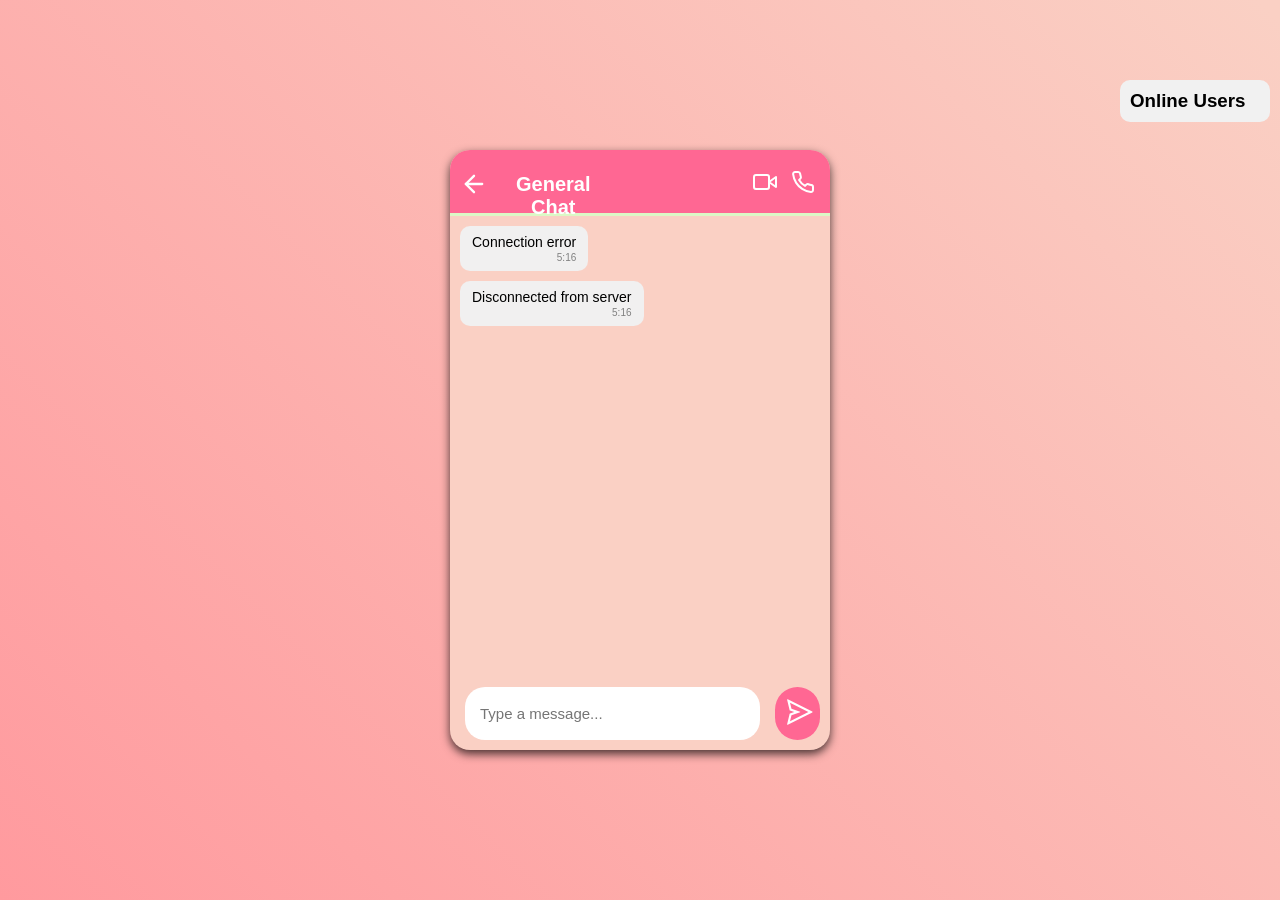
<file: Task-2/index.html>
<!DOCTYPE html>
<html lang="en">

<head>
    <meta charset="UTF-8">
    <meta name="viewport" content="width=device-width, initial-scale=1.0">
    <title>Chat Simulation</title>
    <link rel="stylesheet" href="style.css">
</head>

<body>
    <div class="chat-container">
        <div class="chat-header">
            <div class="left-header">
                <img src="./assets/arrow-left.svg" alt="arrow-left">
                <div class="text" id="chat-title">General Chat</div>
            </div>
            <div class="call">
                <img src="./assets/video.svg" alt="video">
                <img src="./assets/phone.svg" alt="phone">
            </div>
        </div>

        <div id="chat-box" class="chat-box"></div>

        <div class="chat-input">
            <input type="text" id="message-input" placeholder="Type a message...">
            <button type="button" onclick="sendMessage()"><img src="./assets/send.svg" alt="send"></button>
        </div>
    </div>
    <div class="users-list">
        <h3>Online Users</h3>
        <ul id="users"></ul>
    </div>

    <script src="script.js"></script>
</body>

</html>
</file>
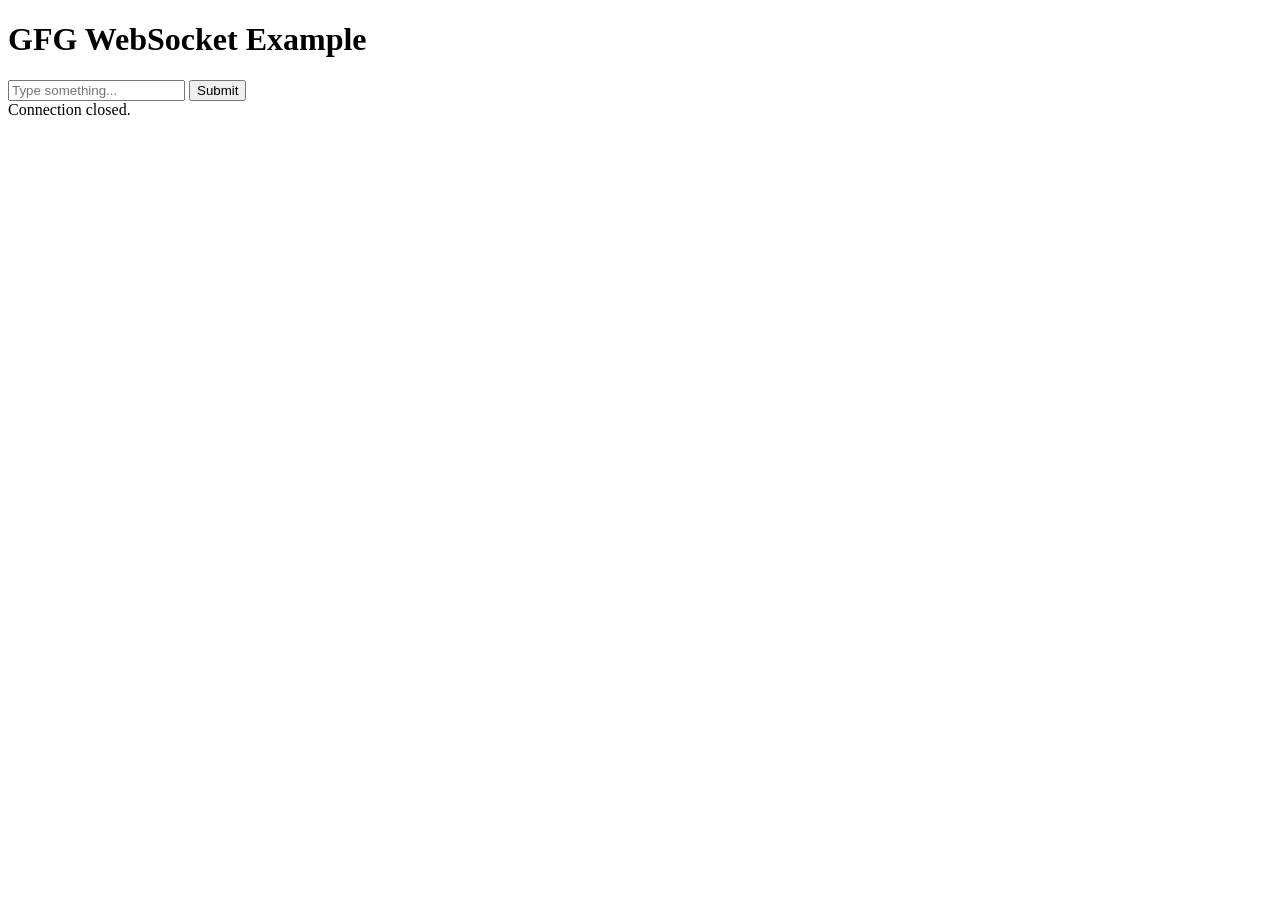
<file: Task-2/Task-7/index-new.html>
<!DOCTYPE html>
<html lang="en">

<head>
    <meta charset="UTF-8">
    <meta name="viewport" content="width=device-width, initial-scale=1.0">
    <title>WebSocket Example</title>
</head>

<body>
    <h1>GFG WebSocket Example</h1>
    <input type="text" id="inputText" placeholder="Type something...">
    <button id="submitButton">Submit</button>
    <div id="container"></div>

    <script>
        function getRandomInt(min, max) {
            return Math.floor(Math.random() * (max - min + 1)) + min;
        }

        // Example: Generate a random number between 1 and 100
        const id = getRandomInt(1, 1000);

        // Create a WebSocket connection to the server
        const socket = new WebSocket('ws://127.0.0.1:8000/ws/' + id);
        console.log('ws://127.0.0.1:8000/ws/' + id)

        // Function to display messages on the web page
        function showMessage(message) {
            const messageContainer = document.getElementById('container');
            const messageElement = document.createElement('div');
            messageElement.textContent = message;
            messageContainer.appendChild(messageElement);
        }

        // Event handler for when the connection is established
        socket.addEventListener('open', (event) => {
            showMessage('Connected to server.');
        });

        // Event handler for receiving messages from the server
        socket.onmessage = (event) => {
            showMessage("You sent : " + event.data)
        }

        // Event handler for when the connection is closed
        socket.addEventListener('close', (event) => {
            showMessage('Connection closed.');
        });

        const inputText = document.getElementById("inputText");
        const submitButton = document.getElementById("submitButton");

        submitButton.addEventListener("click", function () {
            const inputValue = inputText.value;
            socket.send(inputValue)
        });

    </script>
</body>

</html>
</file>
<file: Task-2/style.css>
* {
    margin: 0;
    padding: 0;
    box-sizing: border-box;
    font-family: Arial, sans-serif;
}

body {
    background: linear-gradient(45deg, #ff9a9e 0%, #fad0c4 99%, #fad0c4 100%);
    display: flex;
    justify-content: center;
    align-items: center;
    height: 100vh;
}

img {
    filter: brightness(0) invert(1);
}

.chat-container {
    width: 380px;
    height: 600px;
    background: #fad0c4;
    border-radius: 20px;
    display: flex;
    flex-direction: column;
    overflow: hidden;
    box-shadow: 0 4px 10px rgba(0, 0, 0, 0.718);
}

.chat-header {
    background: #ff6793;
    color: white;
    padding: 20px 10px 15px 10px;
    text-align: center;
    font-weight: bold;
    border-bottom: 3px solid #dcf8c6;

    display: flex;
    justify-content: space-between;
}

.chat-header .left-header {
    display: flex;

}

.chat-header .left-header .text {
    padding-top: 3px;
    padding-left: 5px;
    font-size: 20px;
}


.chat-header .call img {
    margin: 0px 5px;
}

.chat-box {
    flex: 1;
    padding: 10px;
    overflow-y: auto;
    display: flex;
    flex-direction: column;
    gap: 10px;
}

.message {
    max-width: 70%;
    padding: 8px 12px;
    border-radius: 10px;
    font-size: 14px;
}

.sent {
    align-self: flex-end;
    background: #dcf8c6;
}

.received {
    align-self: flex-start;
    background: #f1f0f0;
}

.timestamp {
    font-size: 10px;
    margin-top: 2px;
    text-align: right;
    color: gray;
}

.chat-input {
    margin: 5px;
    display: flex;
    justify-content: space-between;
}

.chat-input input {
    width: 300px;
    padding: 15px;
    border: none;
    outline: none;
    border-radius: 20px;
    margin: 5px 10px;
    font-size: 15px;
}

.chat-input button {
    margin: 5px;
    padding: 10px 5px 10px 10px;
    border: none;
    background: #ff6793;
    color: white;
    cursor: pointer;
    border-radius: 30px;
}

.chat-input button:hover {
    background: #fd5081;
}

.chat-input button img {
    width: 30px;
}

.users-list {
    position: absolute;
    right: 10px;
    top: 80px;
    width: 150px;
    background: #f1f1f1;
    padding: 10px;
    border-radius: 10px;
    list-style: none;
}

.users-list li {
    cursor: pointer;
    padding: 5px 0;
}

.users-list li:hover {
    font-weight: bold;
}
</file>
